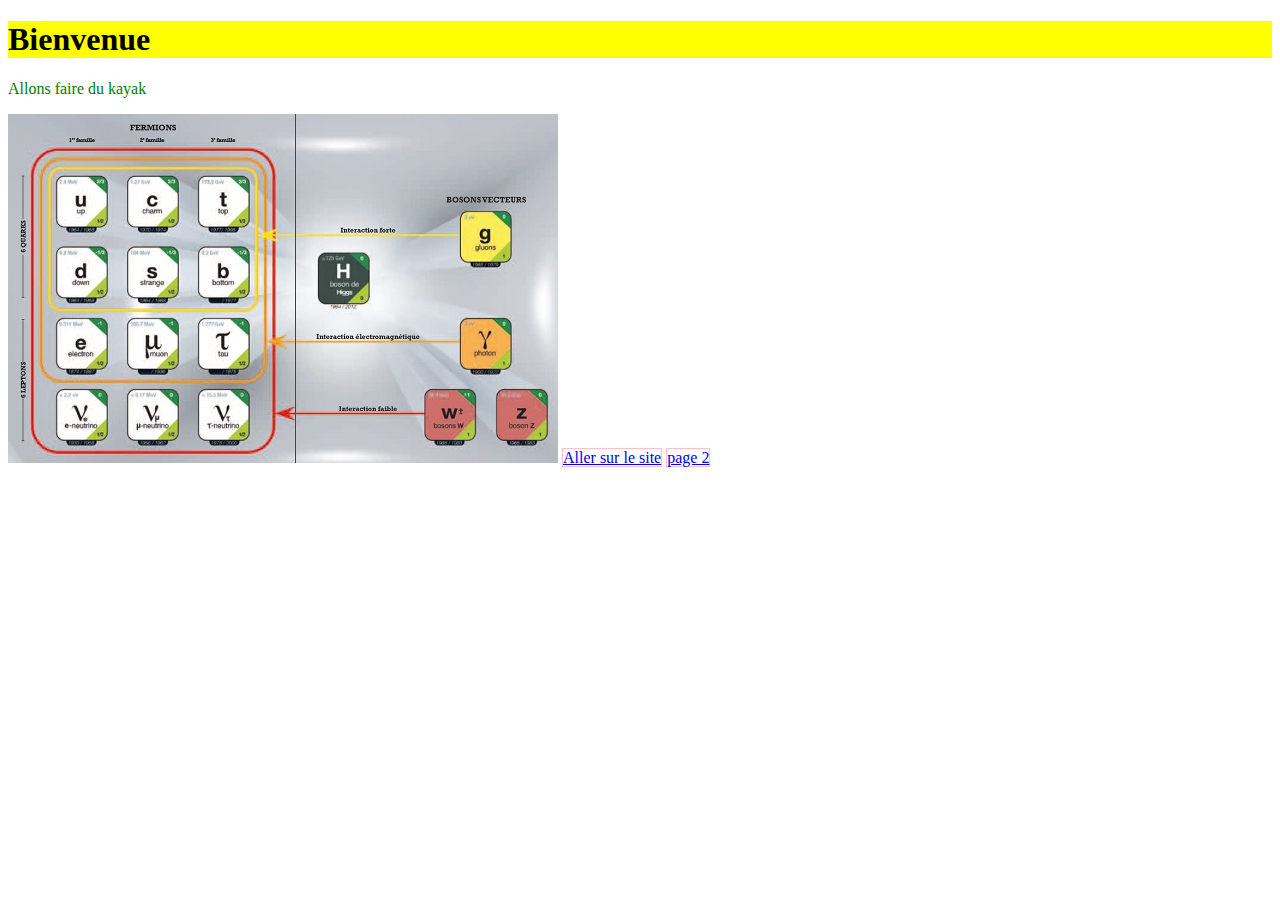
<file: index.html>
<!DOCTYPE html>
<html>
<head>
<link rel="stylesheet" href="style.css" />
</head>

<body>

<h1>Bienvenue</h1>
<p>Allons faire du kayak</p>
<img src="Particules_Elementaires.jpg"/>

<a href="http://www.ckcab.fr"> Aller sur le site</a>
<a href="suitetest.html">page 2</a>

</body>

</html>
</file>
<file: style.css>
p{ color: green; }
h1{ background-color :yellow}
a{ border : 1px solid pink}
</file>
